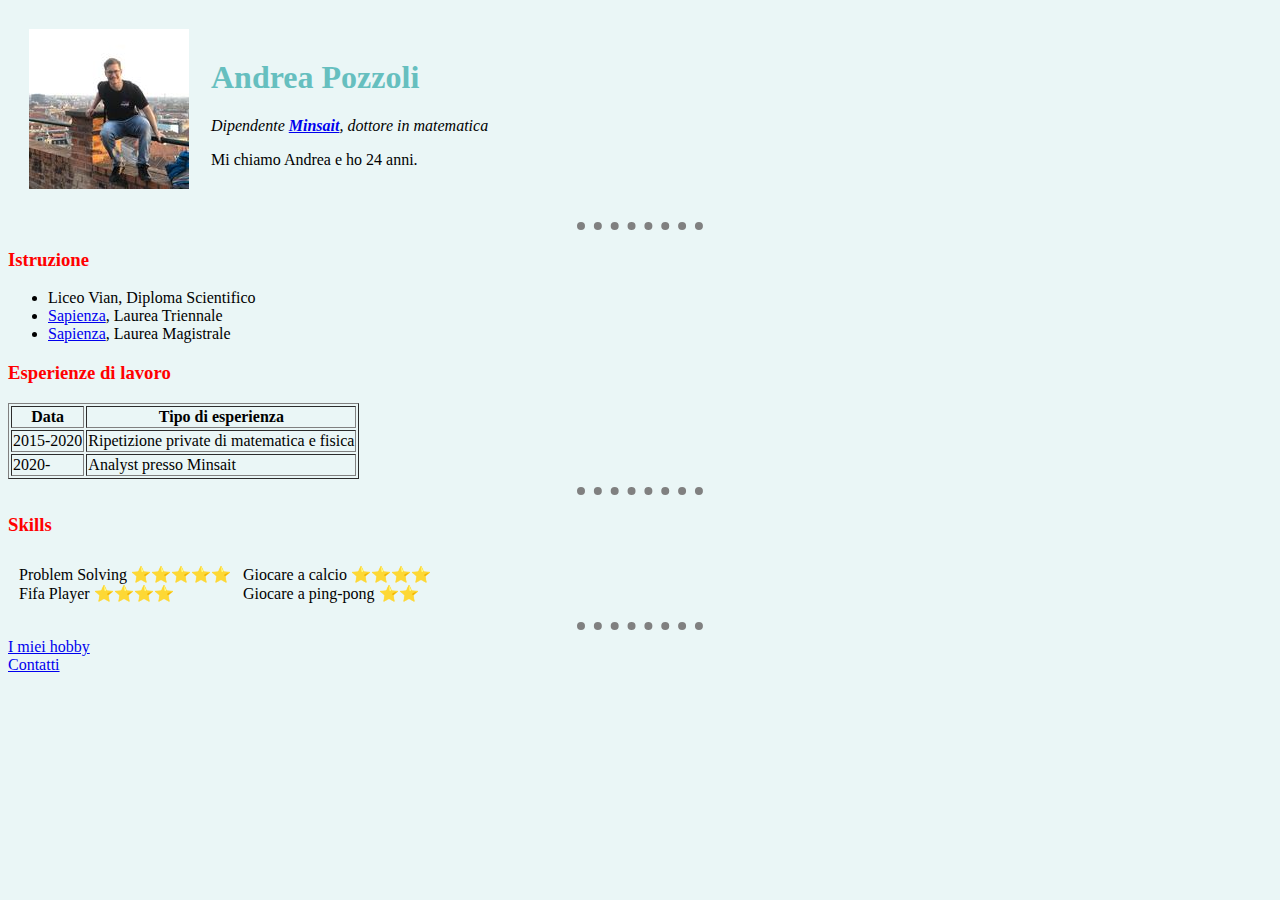
<file: index.html>
<!DOCTYPE html>
<html lang="it" dir="ltr">

<head>
  <meta charset="utf-8">
  <title>✯Il sito di Andrea</title>
  <link rel="stylesheet" href="css/styles.css">
</head>

<body>
  <table cellspacing="20">
    <tr>
      <td>
        <img src="Immagini\73027827_10206306227091866_2917375240390574080_n.jpg" alt="Andrea Pozzoli immagine profilo">
      </td>
      <td>
        <h1>Andrea Pozzoli</h1>
        <p><em>Dipendente
            <strong><a href="https://www.minsait.com/en">Minsait</a></strong>, dottore in matematica</em></p>
        <p>Mi chiamo Andrea e ho 24 anni.</p>
      </td>
    </tr>
  </table>


  <hr>
  <h3>Istruzione</h3>
  <ul>
    <li>Liceo Vian, Diploma Scientifico</li>
    <li><a href="https://www.uniroma1.it/it/pagina-strutturale/home">Sapienza</a>, Laurea Triennale</li>
    <li><a href="https://www.uniroma1.it/it/pagina-strutturale/home">Sapienza</a>, Laurea Magistrale</li>
  </ul>

  <h3>Esperienze di lavoro</h3>
  <table border="1">
    <thead>
      <tr>
        <th>Data</th>
        <th>Tipo di esperienza</th>
      </tr>
    </thead>
    <tbody>
      <tr>
        <td>2015-2020</td>
        <td>Ripetizione private di matematica e fisica</td>
      </tr>
      <tr>
        <td>2020-</td>
        <td>Analyst presso Minsait</td>
      </tr>
    </tbody>
    <tfoot>

    </tfoot>

  </table>

<hr>

  <h3>Skills</h3>
  <table cellspacing="10">
    <thead>

    </thead>
    <tbody>
      <tr>
        <td>
          Problem Solving ⭐⭐⭐⭐⭐
          <br>
          Fifa Player ⭐⭐⭐⭐
        </td>
        <td>
          Giocare a calcio ⭐⭐⭐⭐
          <br>
          Giocare a ping-pong ⭐⭐
        </td>

      </tr>
    </tbody>
    <tfoot>

    </tfoot>

  </table>
  <hr>

  <a href="interessi.html">I miei hobby</a>
  <br>
  <a href="contatti.html">Contatti</a>

</body>

</html>
</file>
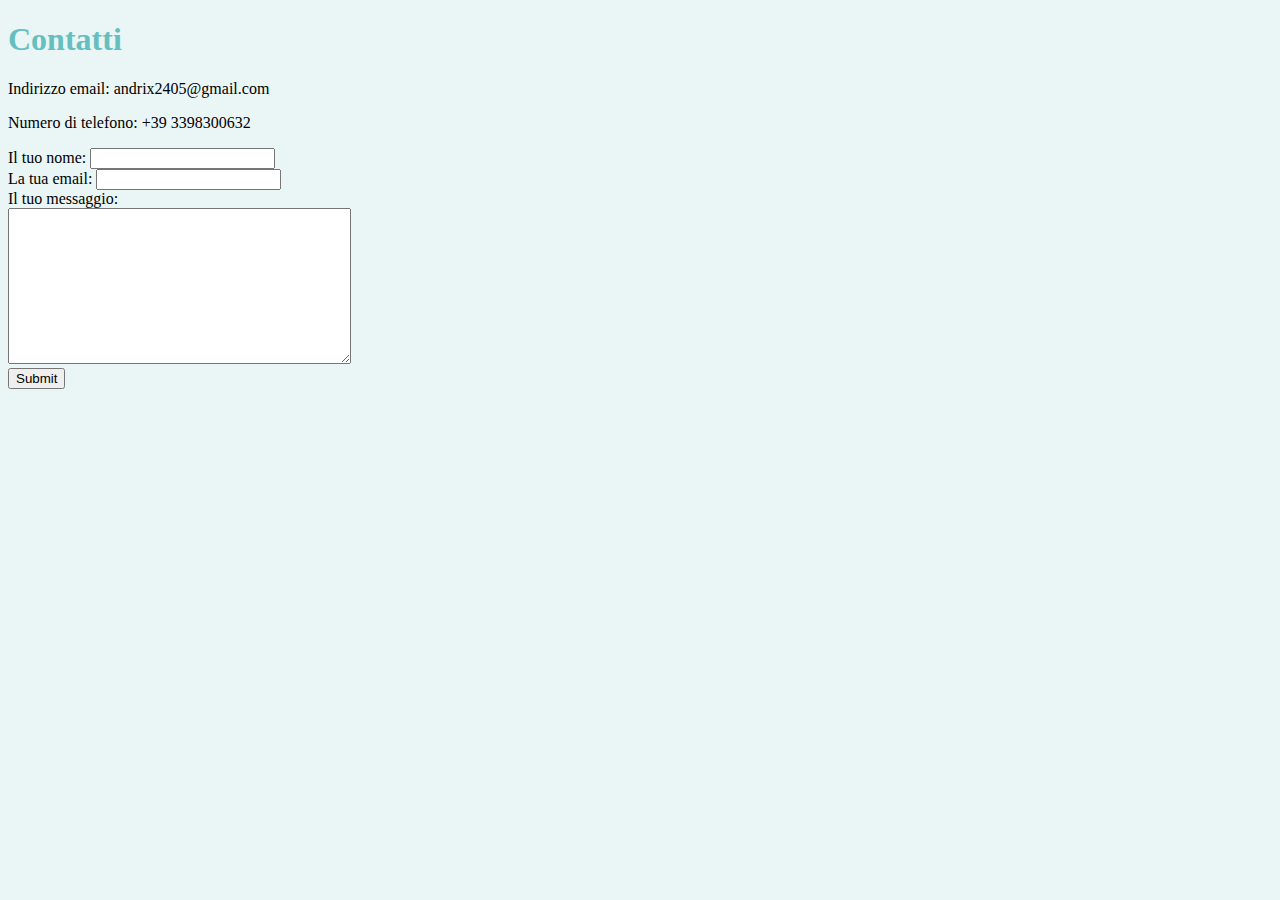
<file: contatti.html>
<!DOCTYPE html>
<html lang="en" dir="ltr">

<head>
  <meta charset="utf-8">
  <title>Come contattarmi</title>
  <link rel="stylesheet" href="css/styles.css">
</head>

<body>
  <h1>Contatti</h1>
  <p>Indirizzo email: andrix2405@gmail.com</p>
  <p>Numero di telefono: +39 3398300632</p>

  <form action="mailto:andrix2405@gmail.com" method="post" enctype="text/plain">
    <label>Il tuo nome:</label>
    <input type="text" name="yourName" value=""> <br>
    <label>La tua email:</label>
    <input type="email" name="yourEmail" value=""> <br>
    <label>Il tuo messaggio:</label> <br>
    <textarea name="yourMessge" rows="10" cols="40"></textarea> <br>
    <input type="submit" name="" value="Submit">


  </form>

</body>

</html>
</file>
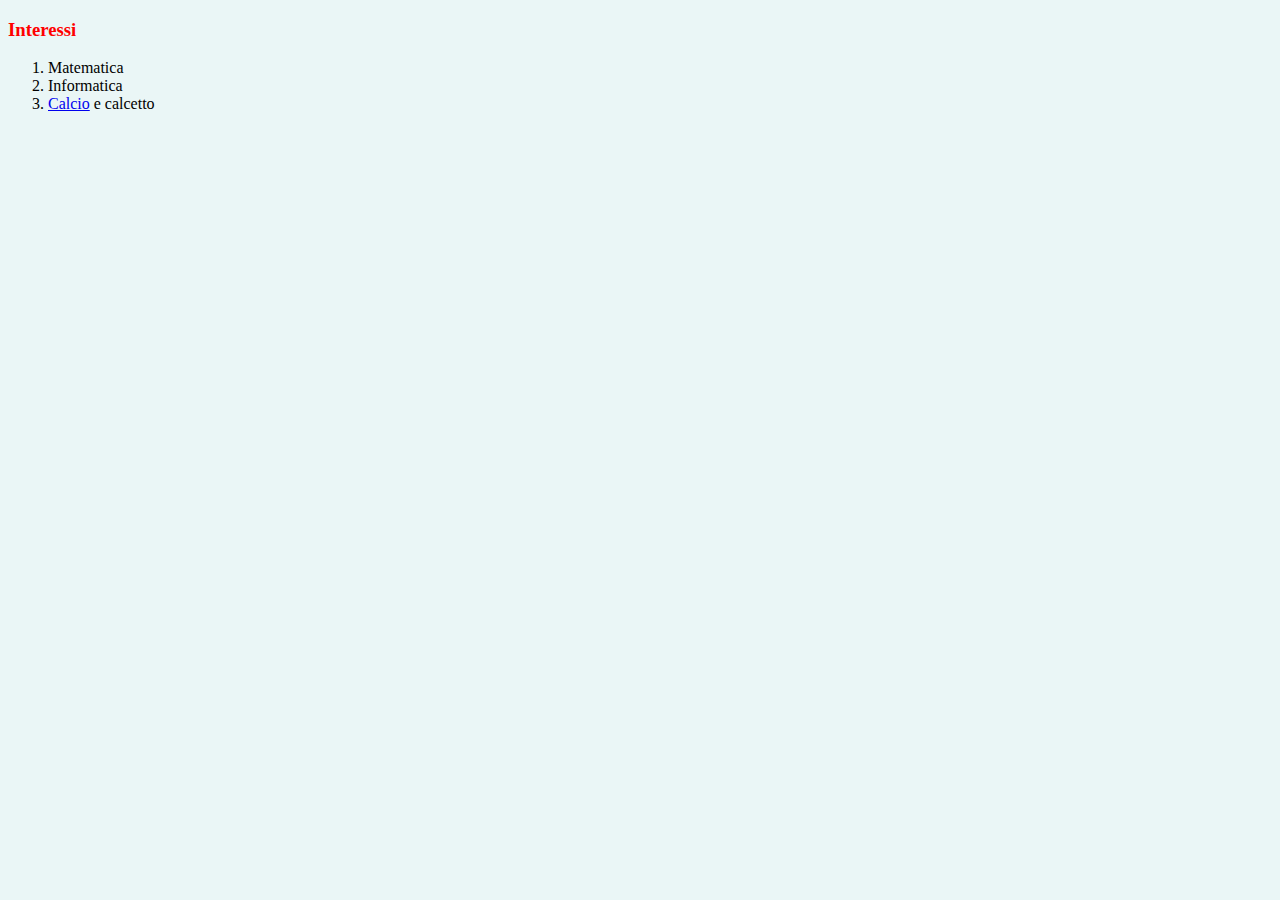
<file: interessi.html>
<!DOCTYPE html>
<html lang="en" dir="ltr">
  <head>
    <meta charset="utf-8">
    <title>I miei interessi</title>
    <link rel="stylesheet" href="css/styles.css">
  </head>
  <body>
    <h3>Interessi</h3>
    <ol>
      <li>Matematica</li>
      <li>Informatica</li>
      <li>
        <a
          href="https://staticfanpage.akamaized.net/wp-content/uploads/sites/27/2020/10/cristiano-ronaldo-quarantena-coronavirus-638x425.jpg">
          Calcio</a> e calcetto
      </li>
    </ol>
  </body>
</html>
</file>
<file: css/styles.css>
body{
  background-color :#EAF6F6;

}
hr{
  border-style: dotted none none;
  border-width: 8px;
  border-color: grey;
  width: 10%;
}
h1{
  color: #66BFBF;
}
h3{
  color:red;
}
</file>
